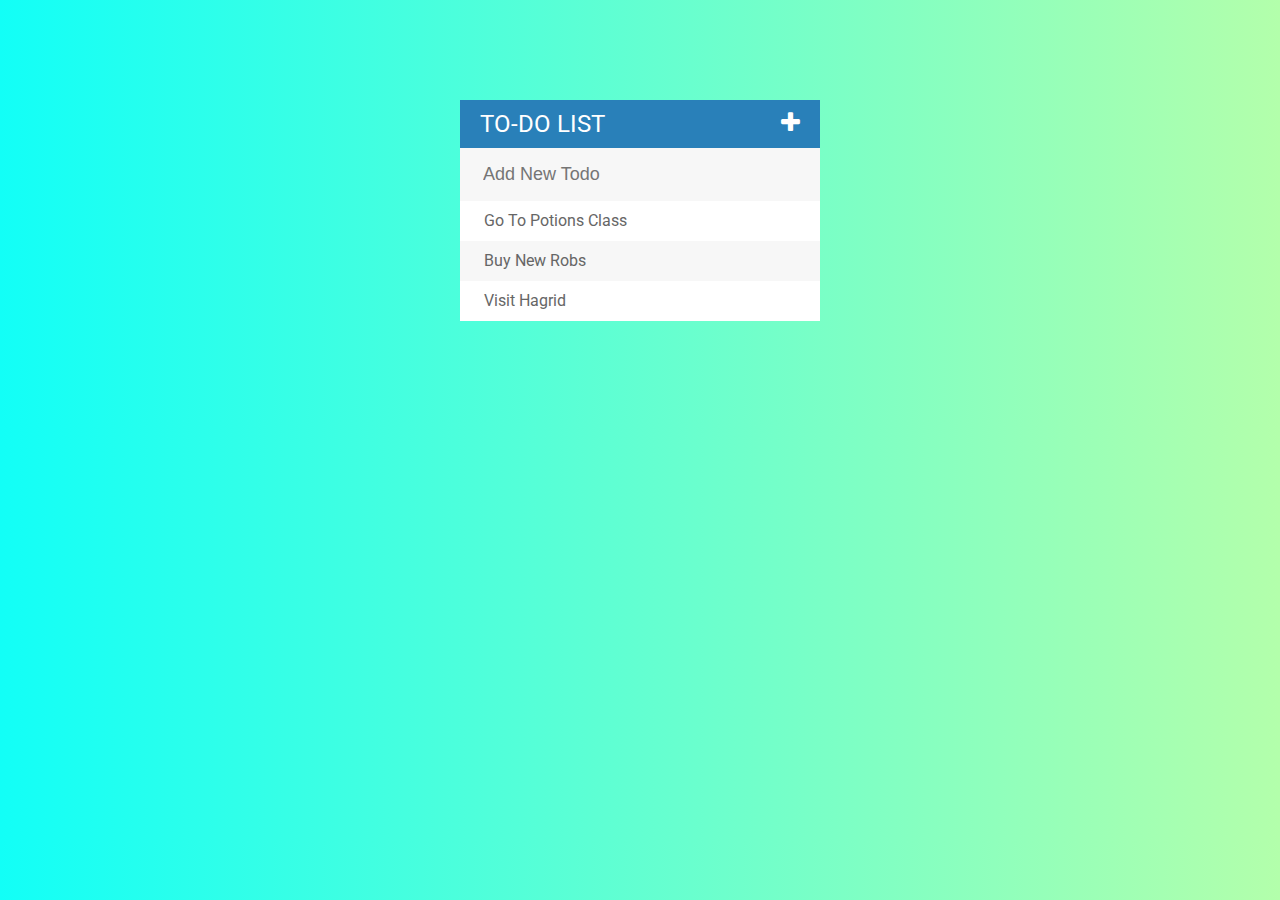
<file: Todo List/index.html>
<!DOCTYPE html>
<html>
  <head>
    <meta charset="utf-8">
    <title>to do list</title>
    <link rel="stylesheet" href="assets/css/todos.css">
    <link rel="stylesheet" href="https://maxcdn.bootstrapcdn.com/font-awesome/4.7.0/css/font-awesome.min.css">
    <link href="https://fonts.googleapis.com/css?family=Roboto:400,500,700&amp;subset=cyrillic,cyrillic-ext" rel="stylesheet">
    <script type="text/javascript" src="assets/js/lib/jquery-3.2.1.min.js"></script>

  </head>
  <body>

  <div id="container">
    <h1>To-Do List<i class="fa fa-plus"></i></h1>

    <input type="text" name="" value="" placeholder="Add New Todo">

    <ul>
      <li><span><i class="fa fa-trash" aria-hidden="true"></i></span> Go To Potions Class</li>
      <li><span><i class="fa fa-trash" aria-hidden="true"></i></span> Buy New Robs</li>
      <li><span><i class="fa fa-trash" aria-hidden="true"></i></span> Visit Hagrid</li>
    </ul>

  </div>

    <script type="text/javascript" src="assets/js/todos.js"></script>
  </body>
</html>
</file>
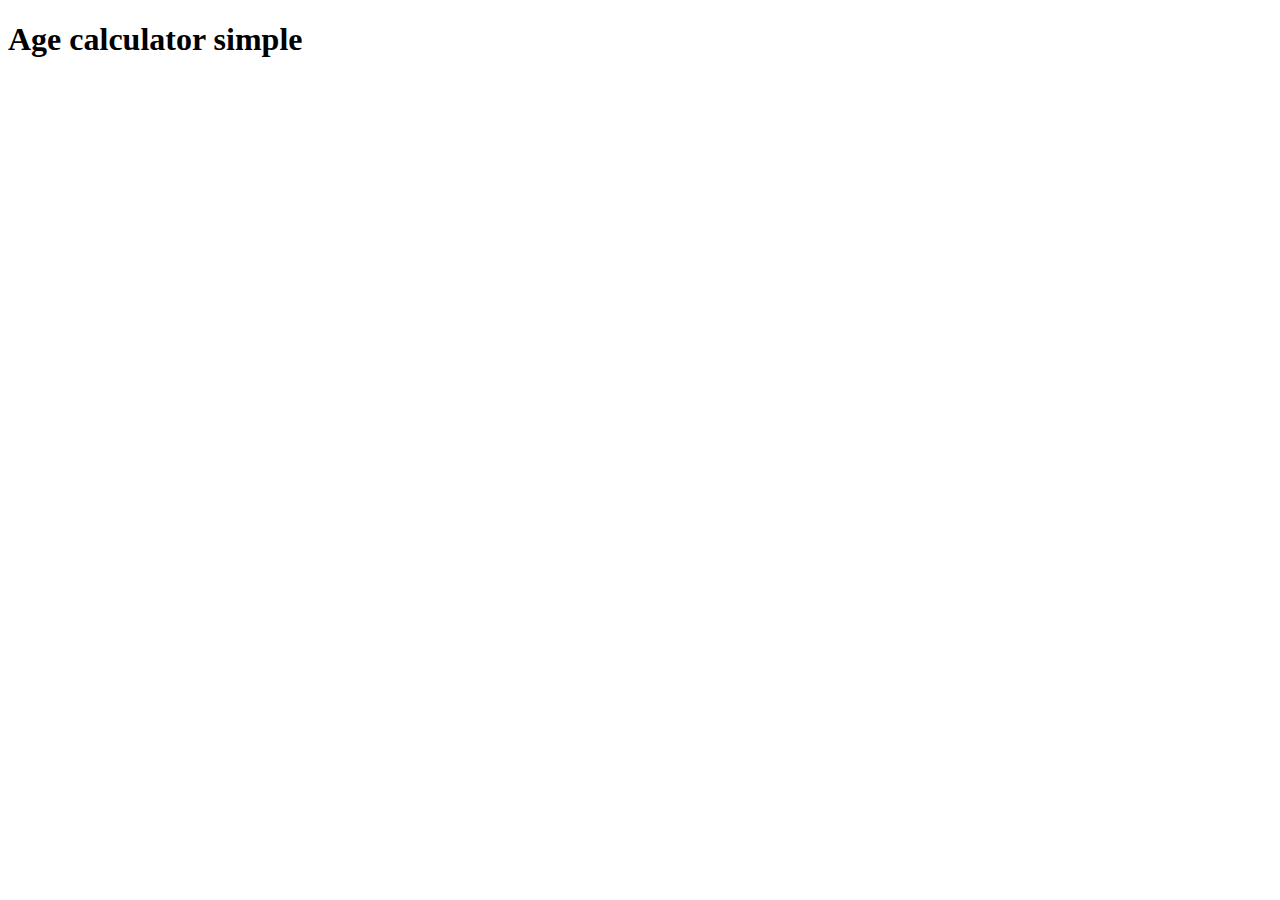
<file: Age Calculator Simple/Age.html>
<!DOCTYPE html>
<html>
<head>
<meta charset="UTF-8">
<meta name="viewport" content="width=device-width" />
<title>Age calculator simple</title>
</head>
<body>
  <h1>Age calculator simple</h1>

<script src="script.js"></script>
</body>
</html>
</file>
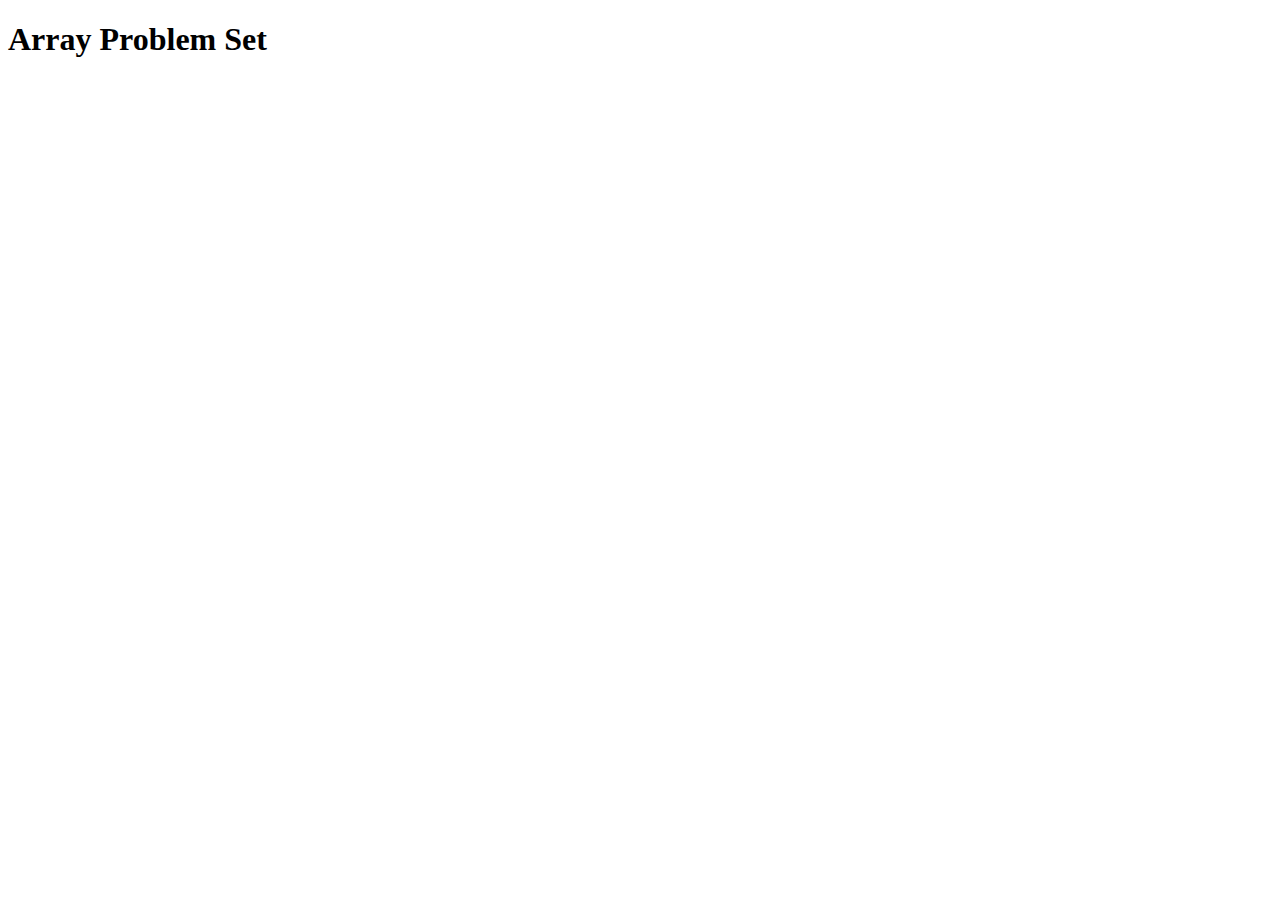
<file: Array Problem Set/Array Problem Set.html>
<!DOCTYPE html>
<html>

<head>
  <meta charset="UTF-8">
  <meta name="viewport" content="width=device-width" />
  <title>Array Problem Set</title>
</head>

<body>
  <h1>Array Problem Set</h1>

  <script src="script.js"></script>
</body>

</html>
</file>
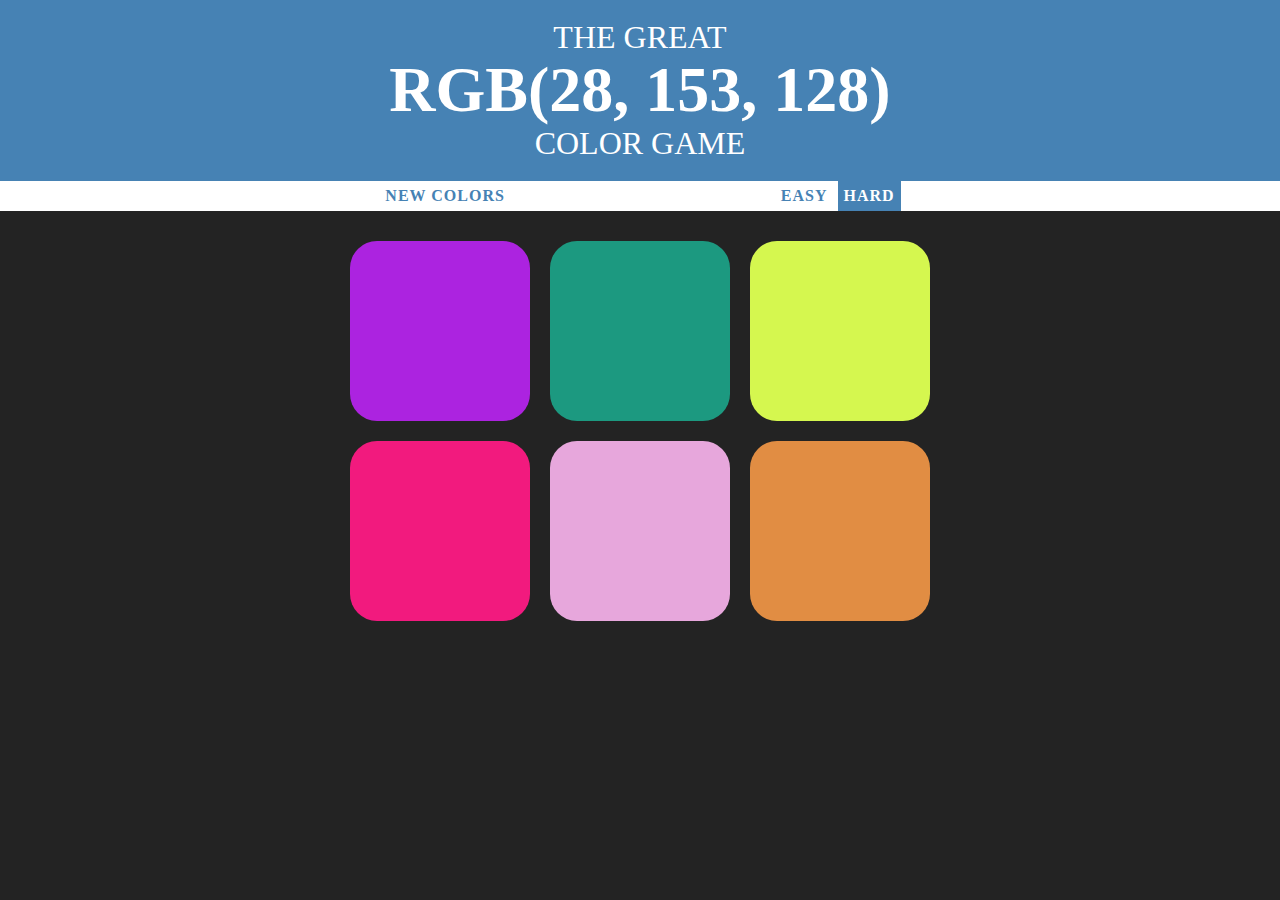
<file: Color Game/colorgame.html>
<!DOCTYPE html>
<html>

<head>
  <meta charset="UTF-8">
  <meta name="viewport" content="width=device-width" />
  <title>Color Game</title>
  <link rel="stylesheet" href="colorGame.css">
</head>

<body>

  <h1>
    The Great
    <br>
    <span id=colorDisplay>RGB</span>
    <br>
    Color Game
  </h1>

  <div id="stripe">
    <button type="button" name="button" id="reset">new colors</button>
    <span id="message"></span>
    <button type="button" class="mode">easy</button>
    <button type="button" class="mode selected">hard</button>
  </div>

  <div id="container">
    <div class="square"></div>
    <div class="square"></div>
    <div class="square"></div>
    <div class="square"></div>
    <div class="square"></div>
    <div class="square"></div>
  </div>

  <script src="colorGame.js"></script>
</body>

</html>
</file>
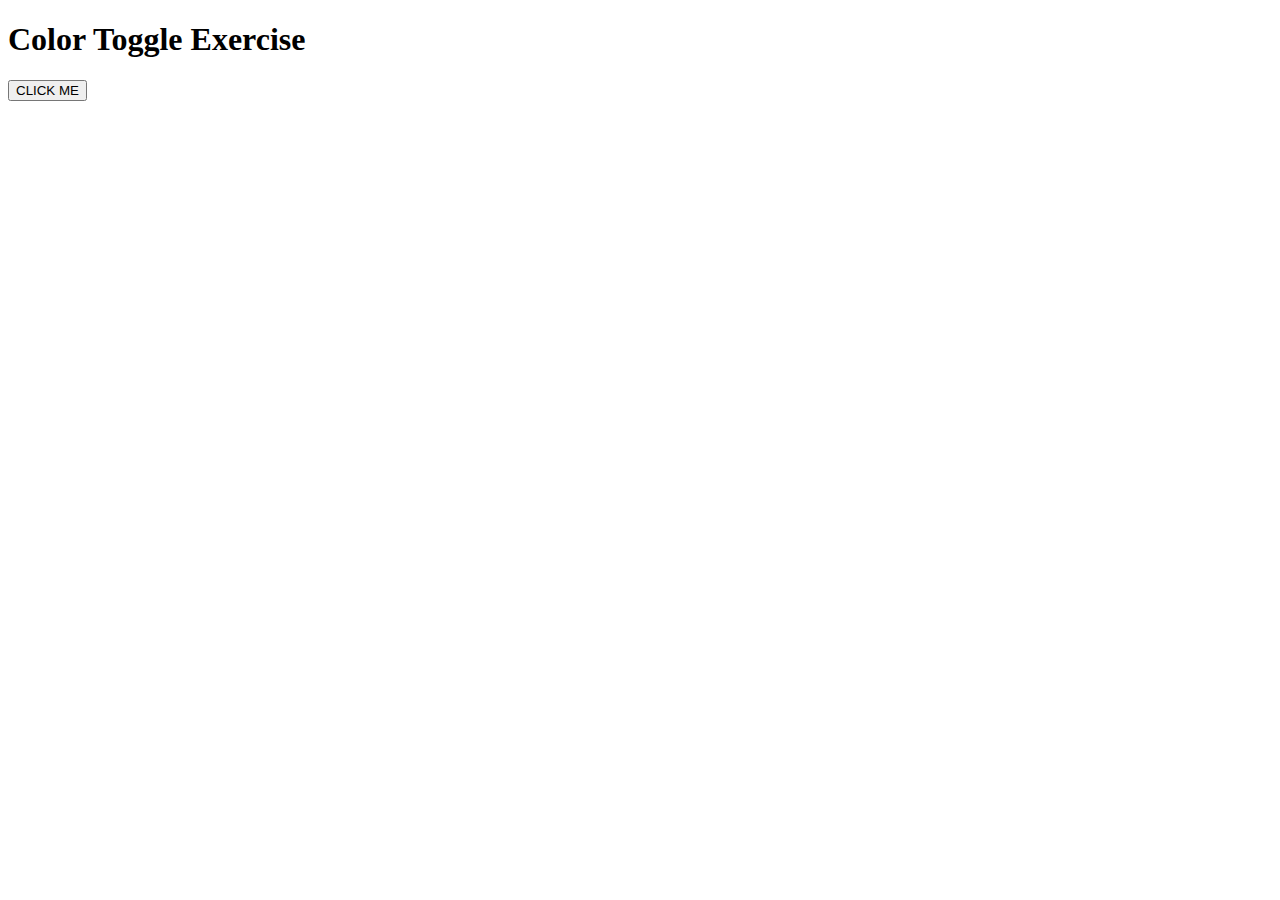
<file: Color Toggle Exercise/Color Toggle Exercise.html>
<!DOCTYPE html>
<html>

<head>
  <meta charset="UTF-8">
  <meta name="viewport" content="width=device-width" />
  <title>Color Toggle Exercise</title>
  <link rel="stylesheet" href="style.css">
</head>

<body>
  <h1>Color Toggle Exercise</h1>

  <button>CLICK ME</button>

  <script src="script.js"></script>
</body>

</html>
</file>
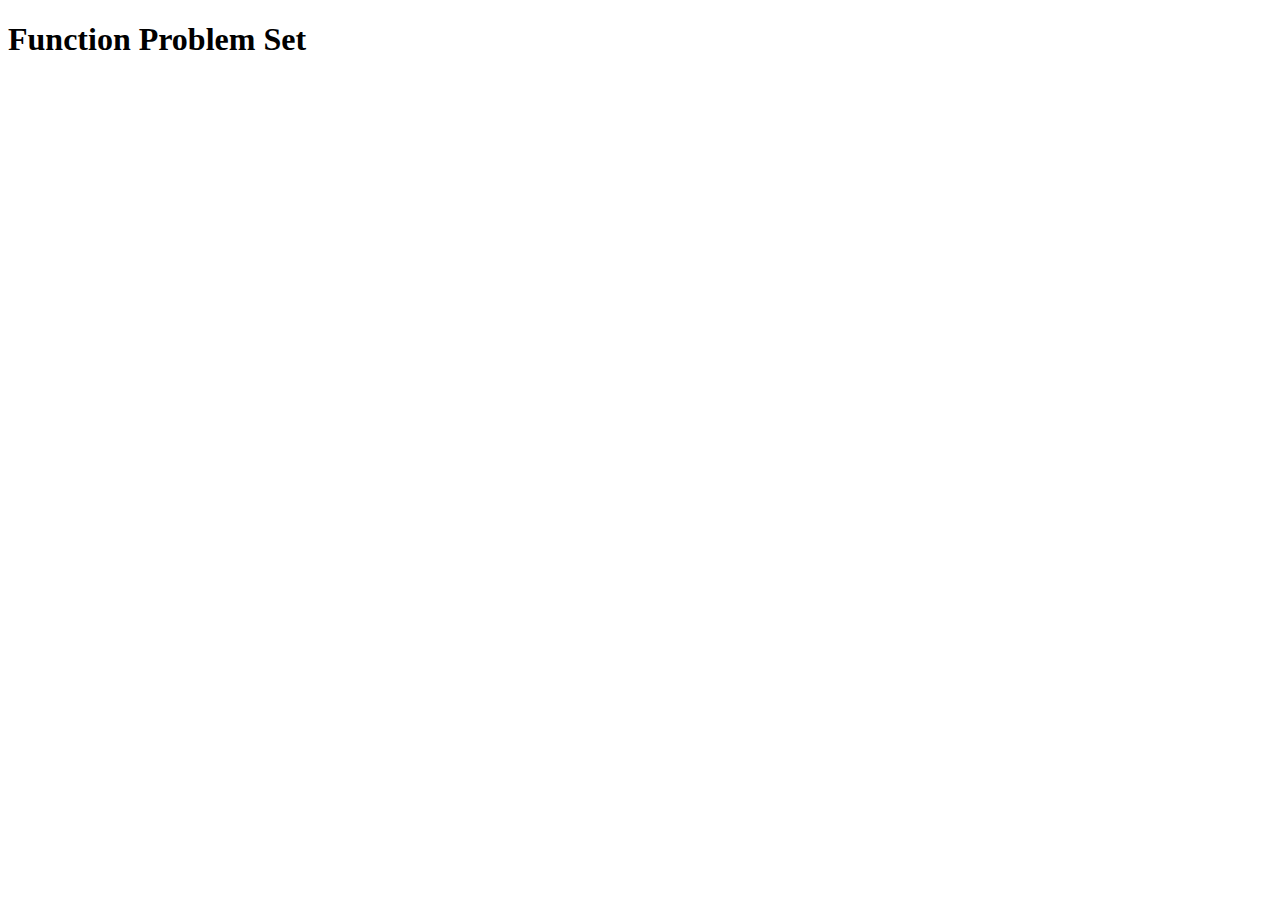
<file: Function Problem Set/Function Problem Set.html>
<!DOCTYPE html>
<html>

<head>
  <meta charset="UTF-8">
  <meta name="viewport" content="width=device-width" />
  <title>Function Problem Set</title>
</head>

<body>
  <h1>Function Problem Set</h1>

  <script src="script.js"></script>
</body>

</html>
</file>
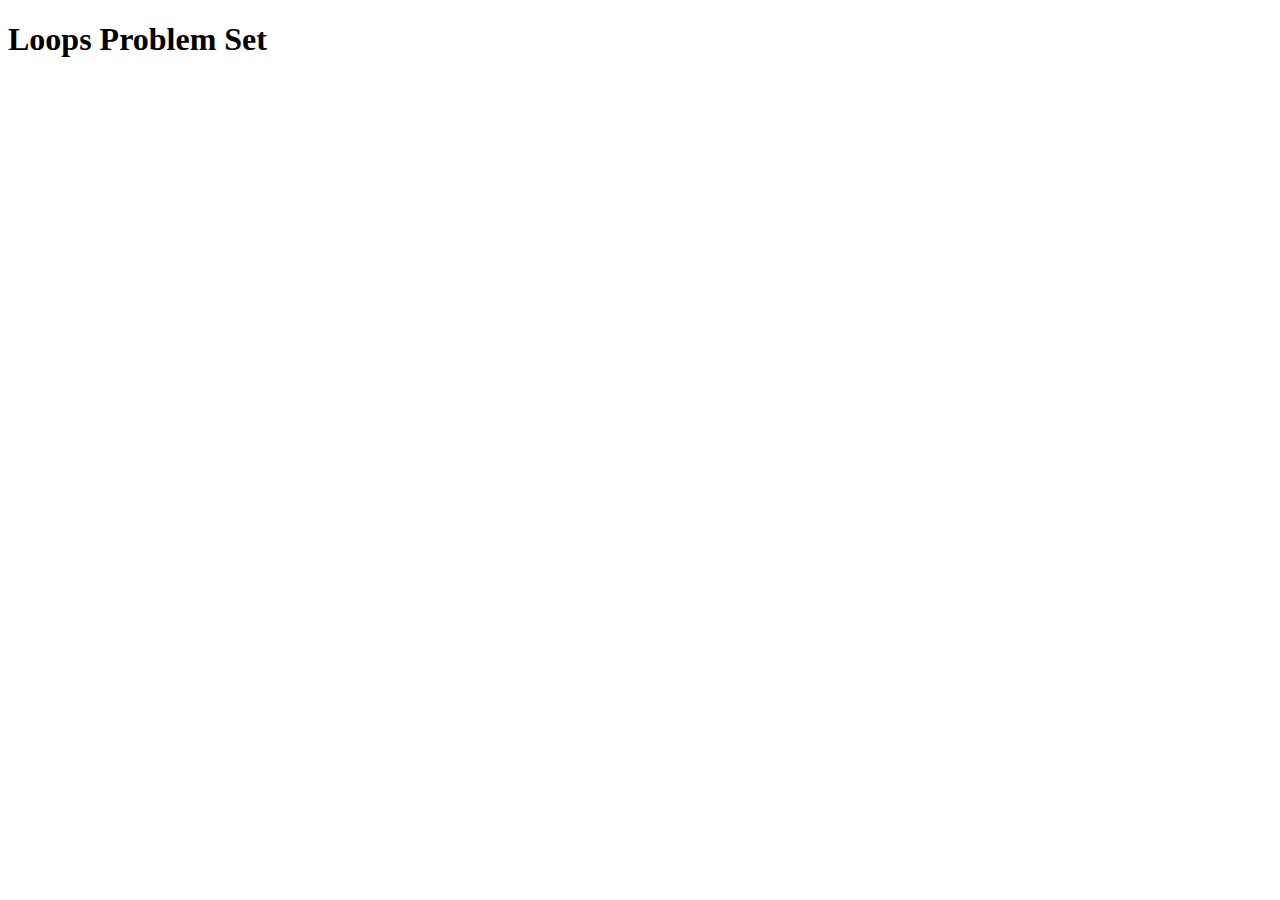
<file: Loops Problem Set/LoopsProblemSet.html>
<!DOCTYPE html>
<html>

<head>
  <meta charset="UTF-8">
  <meta name="viewport" content="width=device-width" />
  <title>Loops Problem Set</title>
</head>

<body>
  <h1>Loops Problem Set</h1>

  <script src="script.js"></script>
</body>

</html>
</file>
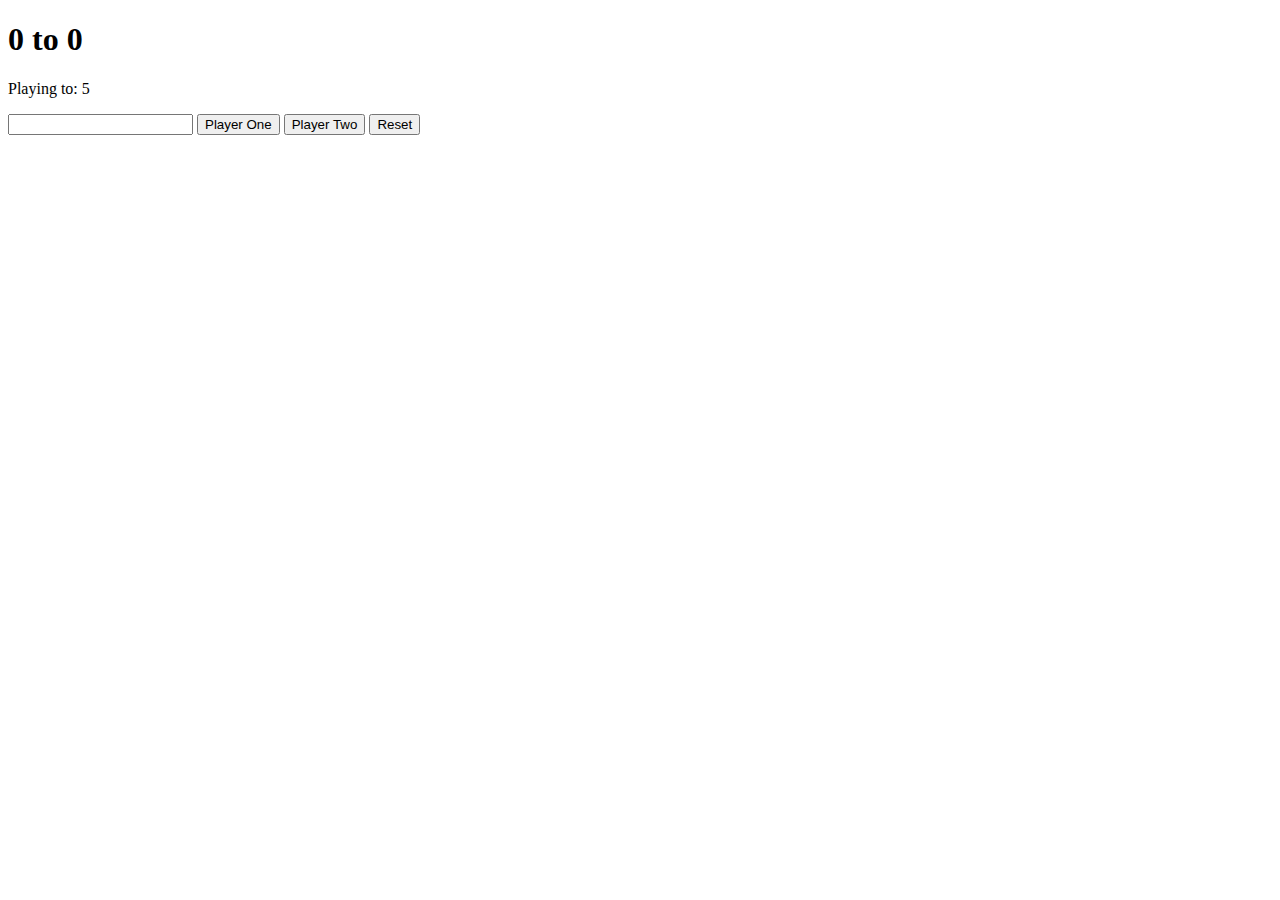
<file: Score Keeper/Score Keeper.html>
<!DOCTYPE html>
<html>

<head>
  <meta charset="UTF-8">
  <meta name="viewport" content="width=device-width" />
  <title>Score Keeper</title>
  <link rel="stylesheet" href="style.css">
</head>

<body>
  <h1><span id="p1Display">0</span> to <span id="p2Display">0</span></h1>

  <p>Playing to: <span>5</span></p>

  <input type="number">
  <button id="p1">Player One</button>
  <button id="p2">Player Two</button>
  <button id="reset">Reset</button>

  <script src="script.js"></script>
</body>

</html>
</file>
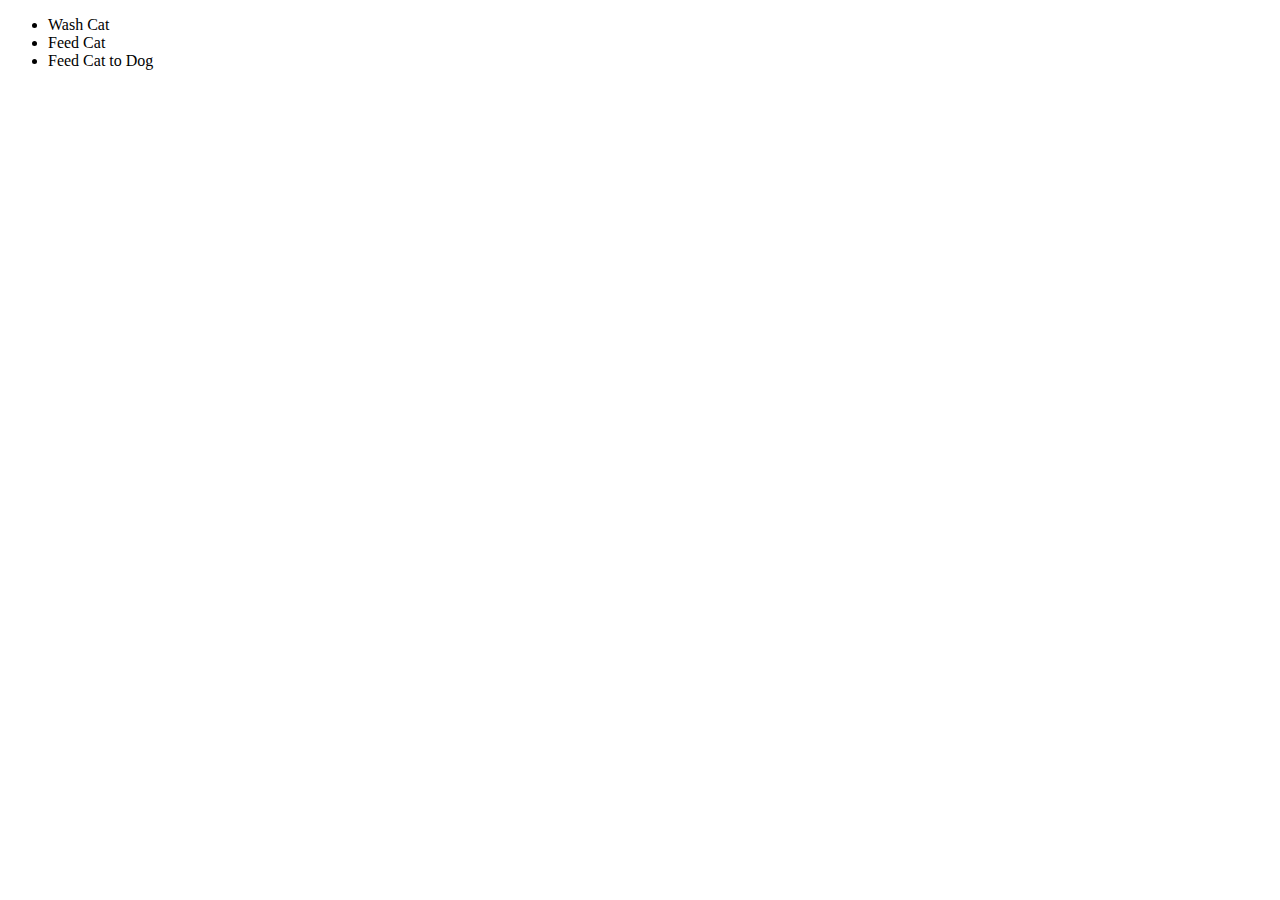
<file: Todo List Simple/todo.html>
<!DOCTYPE html>
<html>
<head>
  <title>Todo List Demo</title>
  <link rel="stylesheet" href="todos.css">
</head>
<body>

  <ul>
    <li>Wash Cat</li>
    <li>Feed Cat</li>
    <li>Feed Cat to Dog</li>
  </ul>

<script type="text/javascript" src="todos.js"></script>

</body>
</html>
</file>
<file: Todo List/assets/css/todos.css>
body {
  font-family: 'Roboto', sans-serif;
  background: #B3FFAB;  /* fallback for old browsers */
  background: -webkit-linear-gradient(to right, #12FFF7, #B3FFAB);  /* Chrome 10-25, Safari 5.1-6 */
  background: linear-gradient(to right, #12FFF7, #B3FFAB); /* W3C, IE 10+/ Edge, Firefox 16+, Chrome 26+, Opera 12+, Safari 7+ */
}

#container {
  width: 360px;
  margin: 100px auto;
  box-shadow: rgba(0, 0, 0, 0.1);
  background: #f7f7f7;
}

h1 {
 background: #2980b9;
 color: #fff;
 margin: 0;
 padding: 10px 20px;
 text-transform: uppercase;
 font-size: 24px;
 font-weight: normal;
}

ul {
  list-style: none;
  margin: 0;
  padding: 0;
}

li {
  background: #fff;
  height: 40px;
  line-height: 40px;
  color: #666;
}

li:nth-child(2n) {
  background: #f7f7f7;
}

input {
  font-size: 18px;
  background: #f7f7f7;
  width: 100%;
  padding: 13px 13px 13px 20px;
  box-sizing: border-box;
  color: #2980b9;
  border: 3px solid rgba(0, 0, 0, 0);
}

input:focus {
  background: #fff;
  border: 3px solid #2980b9;
  outline: none;
}

span {
  background: #e74c3c;
  height: 40px;
  margin-right: 20px;
  text-align: center;
  color: #fff;
  width: 0;
  display: inline-block;
  transition: 0.2s linear;
  opacity: 0;
}

li:hover span {
  width: 40px;
  opacity: 1.0;
}
.fa-plus {
  float: right;
}

.completed {
  color: rgb(128, 128, 128);
  text-decoration: line-through;
}
</file>
<file: Color Game/colorGame.css>
body {
  background-color: #232323;
  margin: 0;
  padding: 0;
  text-transform: uppercase;
  font-family: "Montserrat", "Avenir";
}

#container {
  margin: 20px auto;
  max-width: 600px;
}

#message {
  display: inline-block;
  width: 20%;
}

#colorDisplay {
  font-weight: 700;
  font-size: 200%;
}

#stripe {
  background-color: #fff;
  height: 30px;
  text-align: center;
  color: #000;
}

.square {
  width: 30%;
  background: #fff;
  padding-bottom: 30%;
  float: left;
  margin: 1.66%;
  border-radius: 15%;
  transition: background-color 0.6s;
  -webkit-transition: background-color 0.6s;
  -moz-transition: background-color 0.6s;
}

h1 {
  color: #fff;
  margin: 0 auto;
  text-align: center;
  background-color: steelblue;
  margin: 0;
  font-weight: normal;
  line-height: 1.1;
  padding: 20px 0;
}

.selected {
  background-color: steelblue;
  color: #fff;
}

button {
  height: 100%;
  border: none;
  color: steelblue;
  background: none;
  text-transform: uppercase;
  font-family: "Montserrat", "Avenir";
  font-weight: 700;
  font-size: inherit;
  letter-spacing: 1px;
  transition: all 0.3s;
  -webkit-transition: all 0.3s;
  -moz-transition: all 0.3s;
  outline: none;
}

button:hover {
  background-color: steelblue;
  color: #fff;
}
</file>
<file: Color Toggle Exercise/style.css>
.purple {
background: purple;
}
</file>
<file: Score Keeper/style.css>
.winner {
  color: green;
}
</file>
<file: Todo List Simple/todos.css>
.done{
  text-decoration: line-through;
  opacity: 0.5;
  color: red;
}

.selected{
  color: green;
}
</file>
